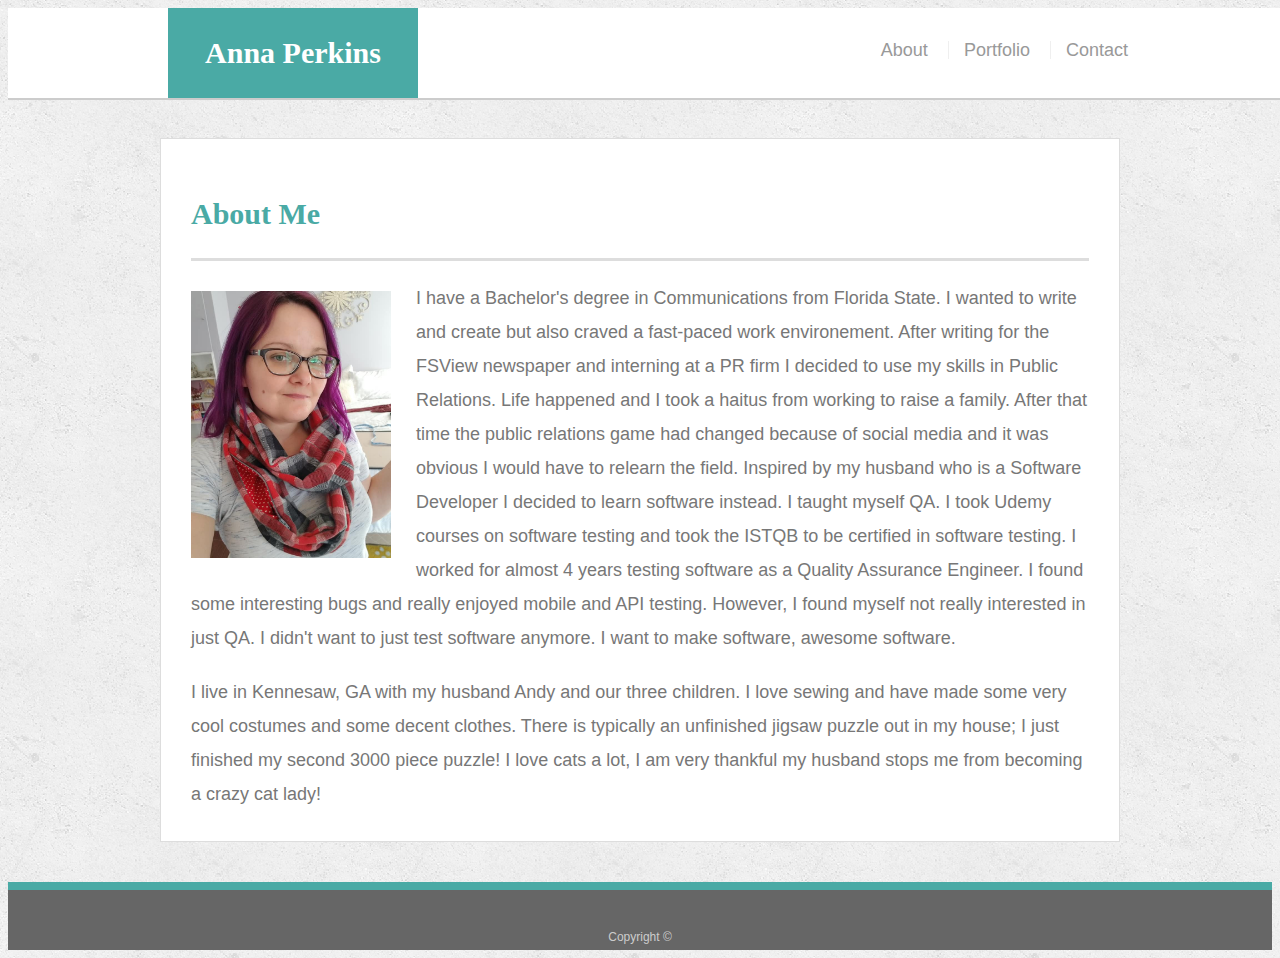
<file: index.html>
<!doctype html>
<html lang="en-us">

<head>
  <meta charset="UTF-8">
  <meta name="viewport" content="width=device-width, initial-scale=1.0">
  <title>About | Anna Perkins</title>
  <link rel="stylesheet" type="text/css" href="assets/css/style.css">

</head>

<body>

  <header id="masthead">
    <div class="container">
      <a href="index.html" id="logo">Anna Perkins</a>
      <nav>
        <a href="index.html">About</a>
        <a href="portfolio.html">Portfolio</a>
        <a href="contact.html">Contact</a>
      </nav>
    </div>
  </header>

  <div id="main-container" class="container">
    <section class="main-section">
      <h1>About Me</h1>

      <img src="assets/images/anna.jpg" class="auth-image" alt="Anna">

      <p>I have a Bachelor's degree in Communications from Florida State. I wanted to write and create but
        also craved a fast-paced work environement. After writing for the FSView newspaper and interning
        at a PR firm I decided to use my skills in Public Relations. Life happened and I took a haitus
        from working to raise a family. After that time the public relations game had changed because of
        social media and it was obvious I would have to relearn the field. Inspired by my husband who is
        a Software Developer I decided to learn software instead.
        I taught myself QA. I took Udemy courses on software testing and took the ISTQB to be certified
        in software testing. I worked for almost 4 years testing software as a Quality Assurance
        Engineer. I found some interesting bugs and really enjoyed mobile and API testing. However, I
        found myself not really interested in just QA. I didn't want to just test software anymore. I
        want to make software, awesome software.</p>

      <p>I live in Kennesaw, GA with my husband Andy and our three children. I love sewing and have made
        some very cool costumes and some decent clothes. There is typically an unfinished jigsaw puzzle
        out in my house; I just finished my second 3000 piece puzzle! I love cats a lot, I am very
        thankful my husband stops me from becoming a crazy cat lady!</p>

    </section>

  </div>

  <footer>
    <div class="container">
      Copyright &copy; 
    </div>
  </footer>
</body>

</html>
</file>
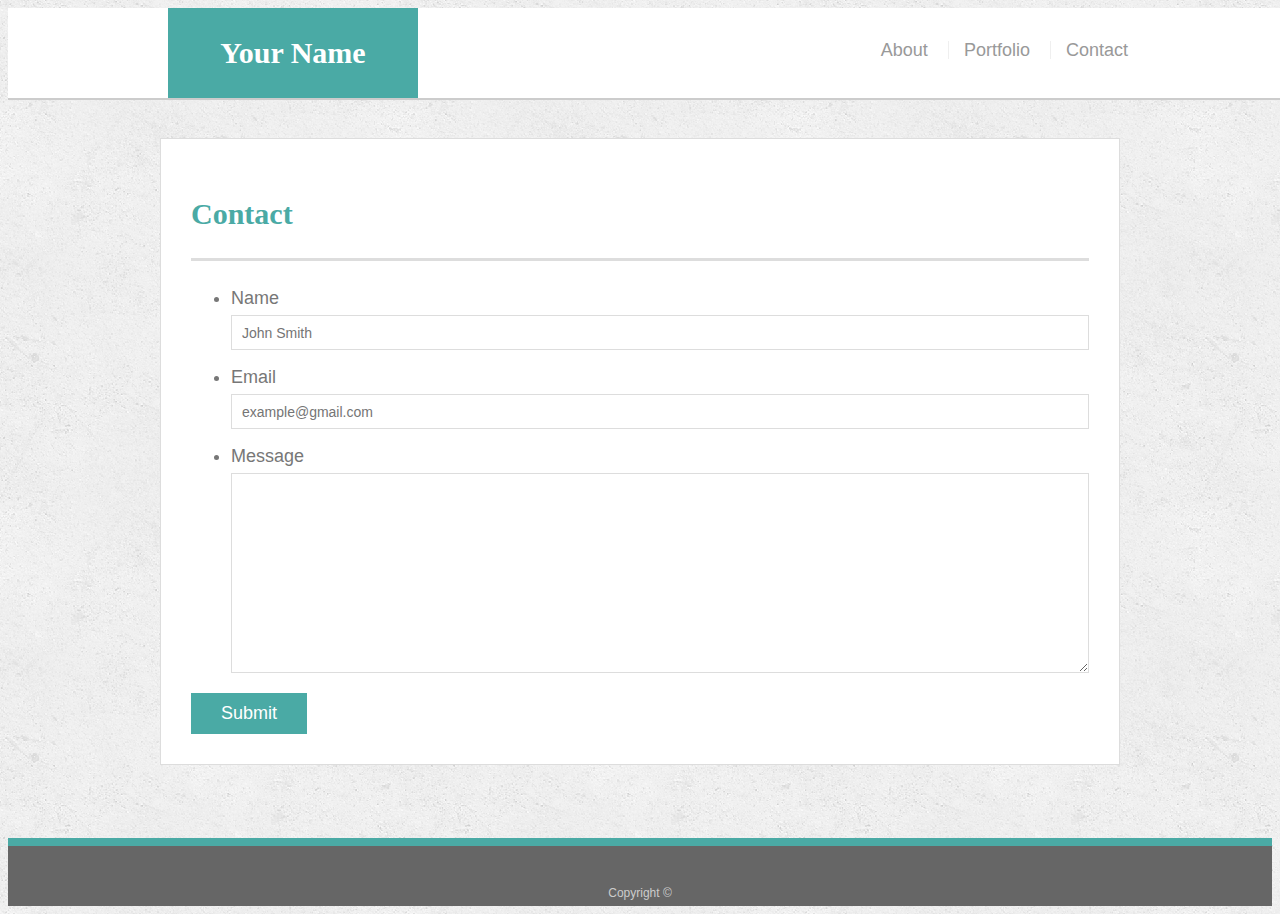
<file: contact.html>
<!doctype html>
<html lang="en-us">

<head>
  <meta charset="UTF-8">
  <meta name="viewport" content="width=device-width, initial-scale=1.0">
  <title>Contact | Anna Perkins</title>
  <link rel="stylesheet" type="text/css" href="assets/css/style.css">
</head>

<body>

  <header id="masthead">
    <div class="container">
      <a href="index.html" id="logo">Your Name</a>
      <nav>
        <a href="index.html">About</a>
        <a href="portfolio.html">Portfolio</a>
        <a href="contact.html">Contact</a>
      </nav>
    </div>
  </header>

  <div id="main-container" class="container">
    <section class="main-section">
      <h1>Contact</h1>

      <form id="contact-form">
        <ul>
          <li>
            <label for="name">Name</label>
            <input type="text" id="name" name="name" placeholder="John Smith" required="required">
          </li>
          <li>
            <label for="email">Email</label>
            <input type="email" id="email" name="email" placeholder="example@gmail.com" required="required">
          </li>
          <li>
            <label for="message">Message</label>
            <textarea id="message" name="message" required="required"></textarea>
          </li>
        </ul>
        <input type="submit">
      </form>

    </section>

  </div>

  <footer>
    <div class="container">
      Copyright &copy; 
    </div>
  </footer>
</body>

</html>
</file>
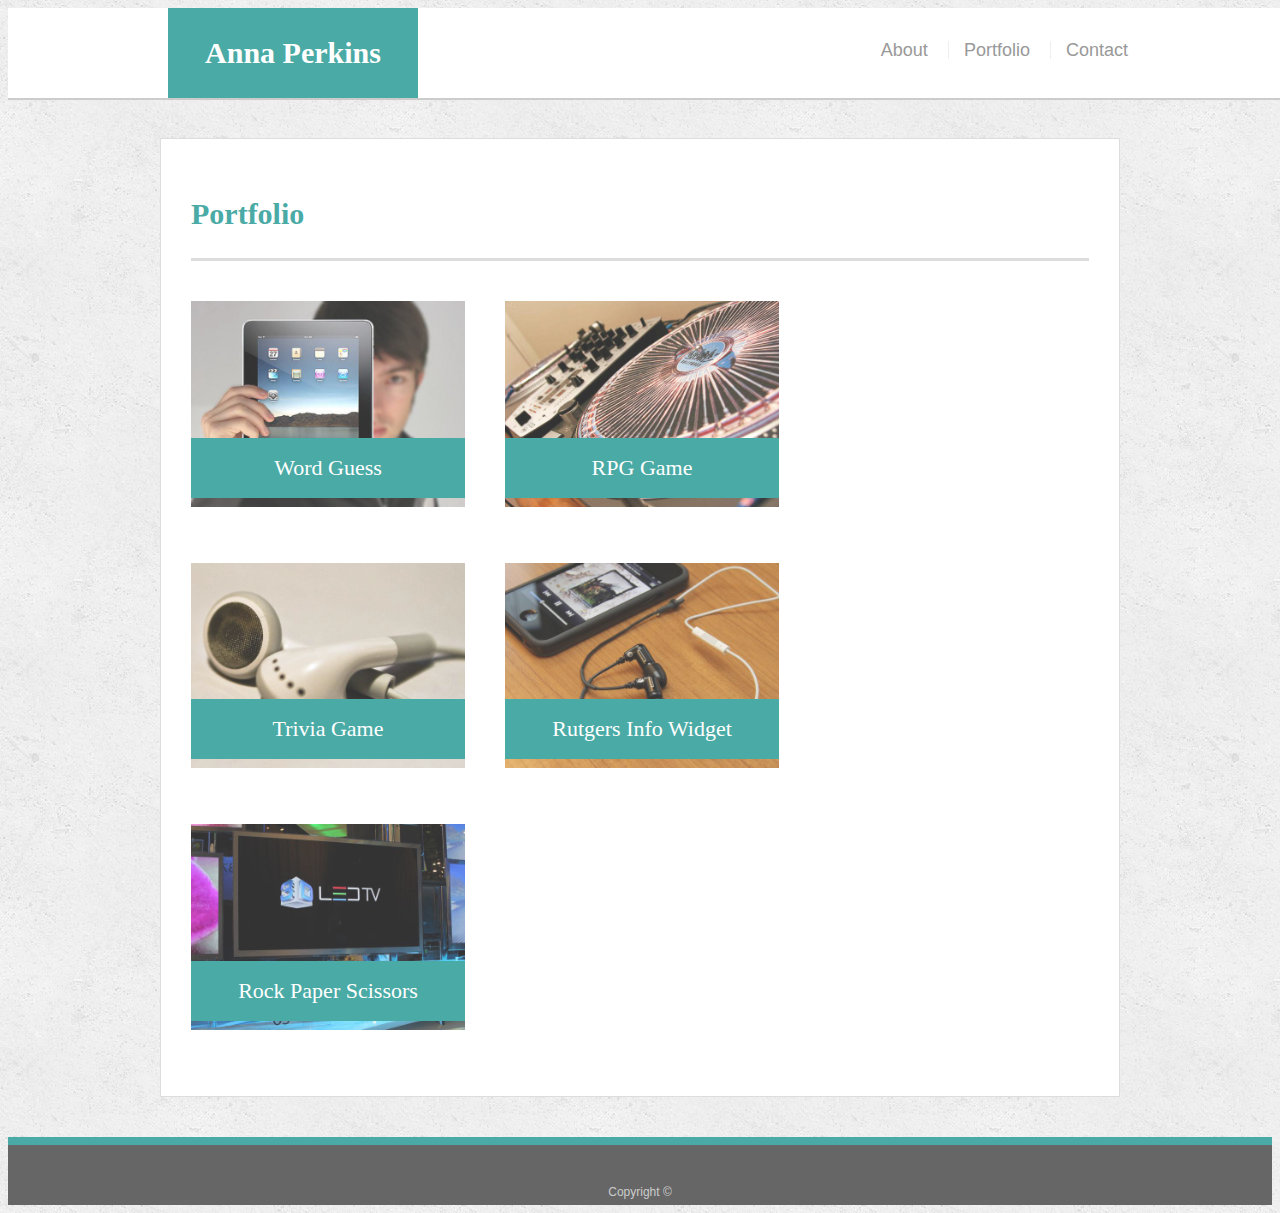
<file: portfolio.html>
<!doctype html>
<html lang="en-us">

<head>
  <meta charset="UTF-8">
  <meta name="viewport" content="width=device-width, initial-scale=1.0">
  <title>Portfolio | Anna Perkins</title>
  <link rel="stylesheet" type="text/css" href="assets/css/style.css">

</head>

<body>

  <header id="masthead">
    <div class="container">
      <a href="index.html" id="logo">Anna Perkins</a>
      <nav>
        <a href="index.html">About</a>
        <a href="portfolio.html">Portfolio</a>
        <a href="contact.html">Contact</a>
      </nav>
    </div>
  </header>

  <div id="main-container" class="container">
    <section class="main-section">
      <h1>Portfolio</h1>

      <div class="work">
        <img src="assets/images/technics-q-c-640-480-1.jpg" alt="Word Guess">

        <h3>Word Guess</h3>
      </div>
      <div class="work">
        <img src="assets/images/technics-q-c-640-480-2.jpg" alt="RPG Game">

        <h3>RPG Game</h3>
      </div>
      <div class="work">
        <img src="assets/images/technics-q-c-640-480-5.jpg" alt="Trivia Game">

        <h3>Trivia Game</h3>
      </div>
      <div class="work">
        <img src="assets/images/technics-q-c-640-480-7.jpg" alt="Rutgers Info Widget">

        <h3>Rutgers Info Widget</h3>
      </div>
      <div class="work">
        <img src="assets/images/technics-q-c-640-480-9.jpg" alt="Rock Paper Scissors">

        <h3>Rock Paper Scissors</h3>
      </div>

    </section>

  </div>

  <footer>
    <div class="container">
      Copyright &copy;
    </div>
  </footer>
</body>

</html>
</file>
<file: assets/css/style.css>
body {
  font-family: Arial, "Helvetica Neue", Helvetica, sans-serif;
  font-size: 18px;
  line-height: 34px;
  color: #777777;
  background: url("../images/concrete_seamless.png");
}

* {
  box-sizing: border-box;
}

/* general */

.container {
  width: 100%;
  max-width: 960px;
  margin: 0 auto;
  clear: both;
}

h1,
h2,
h3,
p {
  margin-bottom: 20px;
}

p:last-child {
  margin-bottom: 0;
}

h1,
h2,
h3 {
  font-family: Georgia, Times, "Times New Roman", serif;
  font-weight: 700;
  color: #4aaaa5;
}

h1 {
  padding-bottom: 20px;
  font-size: 30px;
  line-height: 49px;
  border-bottom: 3px solid #dddddd;
}

h2,
h3 {
  font-size: 22px;
}

/* header */

#masthead {
  position: fixed;
  z-index: 99;
  width: 100%;
  margin: 0 0 30px;
  overflow: auto;
  color: #ffffff;
  background: #ffffff;
  border-bottom: 2px solid #cccccc;
}

#logo {
  float: left;
  width: 250px;
  height: 90px;
  font-family: Georgia, Times, "Times New Roman", serif;
  font-size: 30px;
  font-weight: 700;
  line-height: 90px;
  color: #ffffff;
  text-align: center;
  text-decoration: none;
  background: #4aaaa5;
}

nav {
  float: right;
  margin-top: 25px;
}

nav a {
  display: inline-block;
  padding-left: 15px;
  margin-left: 15px;
  line-height: 18px;
  color: #999;
  text-decoration: none;
  border-left: 1px solid #efefef;
}

nav a:first-child {
  border-left: 0 none;
}

/* footer */

footer {
  padding: 30px 0;
  clear: both;
  font-size: 12px;
  color: #ffffff;
  color: #cccccc;
  text-align: center;
  background: #666666;
  border-top: 8px solid #4aaaa5;
  height: 50px;
}

h3, h2 {
  padding-bottom: 20px;
  margin-bottom: 15px;
  line-height: 22px;
  border-bottom: 2px solid #eeeeee;
}

/* main */

#main-container {
  padding-top: 130px;
  min-height: calc(100vh - 70px);
}

.main-section {
  float: left;
  width: 100%;
  max-width: 960px;
  padding: 30px;
  margin: 0 0 40px;
  background: #ffffff;
  border: 1px solid #dddddd;
}

/* portfolio page */

.work {
  position: relative;
  float: left;
  width: 274px;
  margin: 20px 0 25px;
  overflow: auto;
}

.work:nth-child(even) {
  margin-right: 40px;
}

.work img {
  width: 100%;
  border: 0 none;
  opacity: 0.8;
}

.work h3 {
  position: absolute;
  bottom: 20px;
  width: 100%;
  padding: 15px;
  margin-bottom: 0;
  font-weight: 300;
  line-height: 30px;
  color: #ffffff;
  text-align: center;
  background: #4aaaa5;
  border-bottom: 0;
}

.auth-image {
  float: left;
  width: 200px;
  height: auto;
  margin-top: 10px;
  margin-right: 25px;
}

/* contact page */

#contact-form ul {
  margin-bottom: 20px;
}

#contact-form li {
  margin-bottom: 10px;
}

label,
input[type=text],
input[type=email],
textarea {
  display: block;
  width: 100%;
}

input[type=text],
input[type=email],
textarea {
  height: 35px;
  padding: 0 10px;
  font-size: 14px;
  border: 1px solid #dddddd;
}

textarea {
  height: 200px;
}

input[type=submit] {
  padding: 10px 30px;
  font-size: 18px;
  color: #ffffff;
  cursor: pointer;
  background: #4aaaa5;
  border: 0 none;
}

@media screen and (min-width: 761px) and (max-width: 980px){

  #masthead {
    max-width: 100%;
  }

  nav {
    padding-left: 40px;
    padding-right: 40px; 
  }
  
  .main-section {
    padding-top: 5px;
    margin: auto;
    margin-right: 40px;
    margin-left: 40px;
    width: 680px;
  }

  .work:nth-child(even) {
    float: left;
  }

  .work {
    clear: right;
    width: calc(50% - 20px);
  }
}


@media screen and (min-width: 641px) and (max-width: 760px){
  
  nav {
    padding-left: 40px;
    padding-right: 40px; 
  }

  .main-section {
    padding-top: 5px;
    margin: auto;
    margin-right: 40px;
    margin-left: 40px;
    width: calc(100% - 80px);
  }

  .work:nth-child(even) {
    float: left;
  }

  .work {
    clear: right;
    width: calc(50% - 20px);
  }
}

@media screen and (max-width: 640px){

  #masthead {
    position: static;
    padding-left: 0px;
    padding-right: 0px;

  }

  #logo {
    width: 100%;
    display: block;
    float: none;

  }

  nav {
    float: none;
    text-align: center;
    margin: auto;
    padding-top: 10px;
    padding-bottom: 10px;
  }

  #main-container {
    padding-top: 0px;
  }

  .main-section {
    padding-top: 5px;
  }

  .auth-image {
    float: none;
    width: 100%;
  }

  .work {
    float: none;
    width: 100%;
  }
}
</file>
